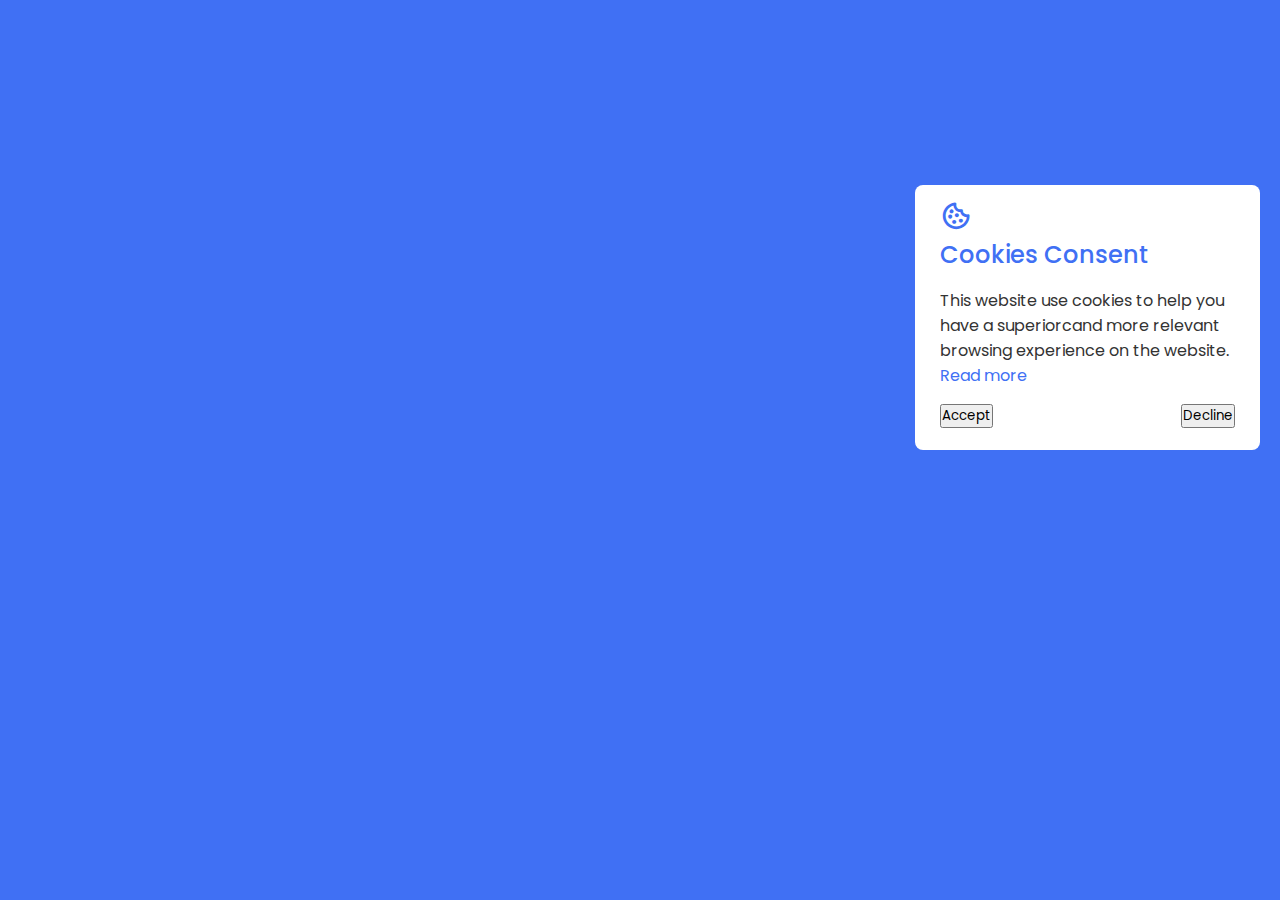
<file: My-Website-main/popup/cookies.html>
<!DOCTYPE html>
<html lang="en">
<head>
    <meta charset="UTF-8">
    <meta name="viewport" content="width=device-width, initial-scale=1.0">
    <title>Document</title>
    <link rel="stylesheet" href="cookies.css">
    <!-- Boxicons -->
    <link href='https://unpkg.com/boxicons@2.1.4/css/boxicons.min.css' rel='stylesheet'>
    <script src="C:\Users\Mandiseli Mfeya\OneDrive - Cape IT Initiative\My-Website-main\My-Website-main\popup\cookies.js"></script>
</head>
<body>
    <div class="cookie-wrapper">
        <header class="cookie-header">
            <i class="bx bx-cookie"></i>
            <h2 class="cookie-h2">Cookies Consent</h2>
        </header>

        <div class="cookie-data">
            <p>This website use cookies to help you have a superiorcand more relevant browsing experience on the website. <a href="#">Read more</a> </p>
        </div>
        <div class="coookie-buttons">
            <button class="coookie-button" id="acceptBtn">Accept</button>
            <button class="coookie-button">Decline</button>

        </div>
    </div>
   
    
</body>
</html>
</file>
<file: My-Website-main/popup/cookies.css>
@import url('https://fonts.googleapis.com/css2?family=Poppins:wght@300;400;500;600;700;800;900&display=swap');

*{
    margin: 0;
    padding: 0;
    box-sizing: border-box;
    font-family: 'poppins', sans-serif;
}

body{
    min-height: 100vh;
    background-color: #4070f4;
}

.cookie-wrapper{
    position: fixed;
    bottom: 50%;
    right: 20px;
    max-width: 345px;
    width: 100%;
    background: #fff;
    border-radius: 8px;
    padding: 15px 25px 22px;
    transition: right all 0.3s ease;
}
.cookie-wrapper .show{
    right: 20px;
}
.cookie-wrapper.cookie-header{
    display: flex;
    align-items: center;
    column-gap: 15px;
}

.cookie-header i{
    color: #4070f4;
    font-size: 32px;
}

.cookie-header .cookie-h2{
    color: #4070f4;
    font-weight: 500;
}

.cookie-wrapper .cookie-data{
    margin-top: 16px;
}

.cookie-wrapper .cookie-data p{
    color: #333;
    font-size: 16px;
}

.cookie-data p a{
    color: #4070f4;
    text-decoration: none;
}

.cookie-data p a:hover{
    text-decoration: underline;
}

.cookie-wrapper .coookie-buttons{
    margin-top: 16px;
    width: 100%;
    display: flex;
    align-items: center;
    justify-content: space-between;
}

.cookie-buttons .cookie-button{
    border: none;
    color: #fff;
    padding: 8px 0;
    border-radius: 4px;
    background: #4070f4;
    cursor: pointer;
    width: calc(100% / 2 - 10px);
    transition: all 0.2s ease;
}

.cookie-buttons .cookie-button:hover{
    background-color: #4070f4;
}
</file>
